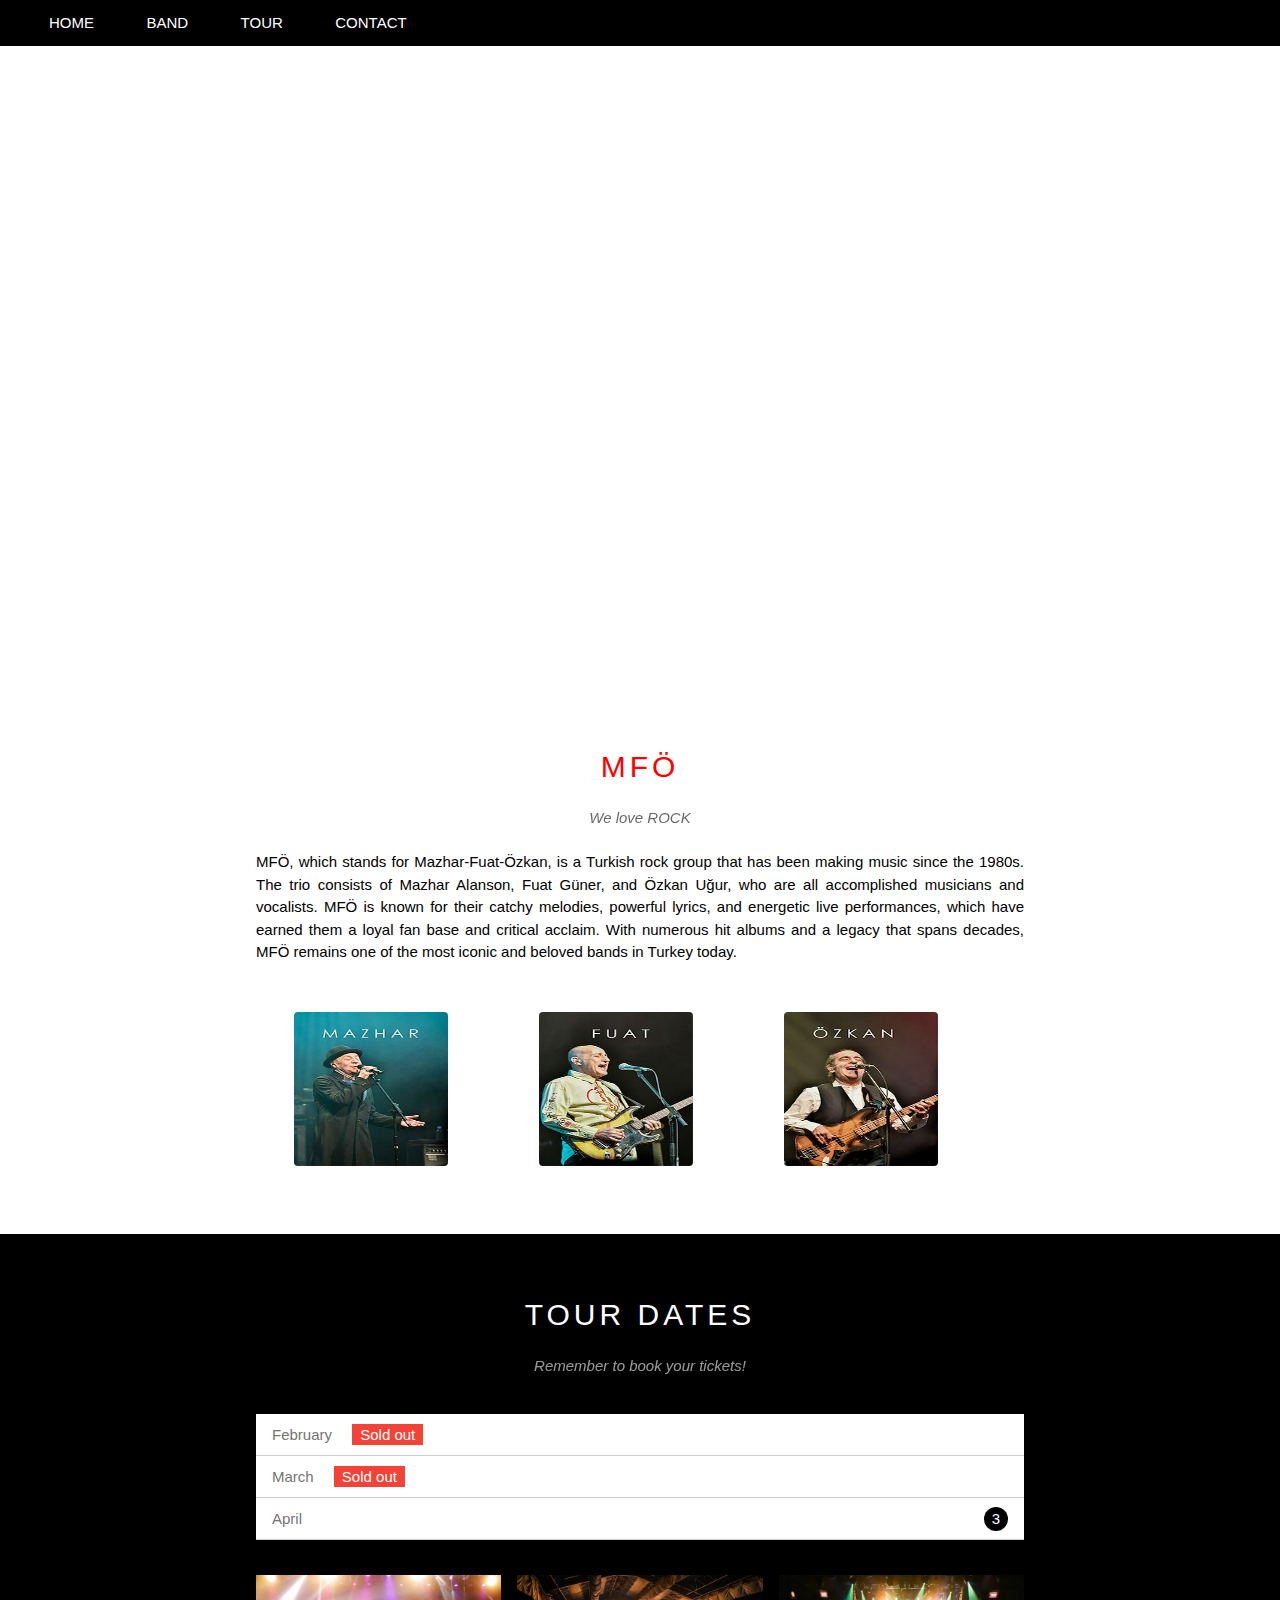
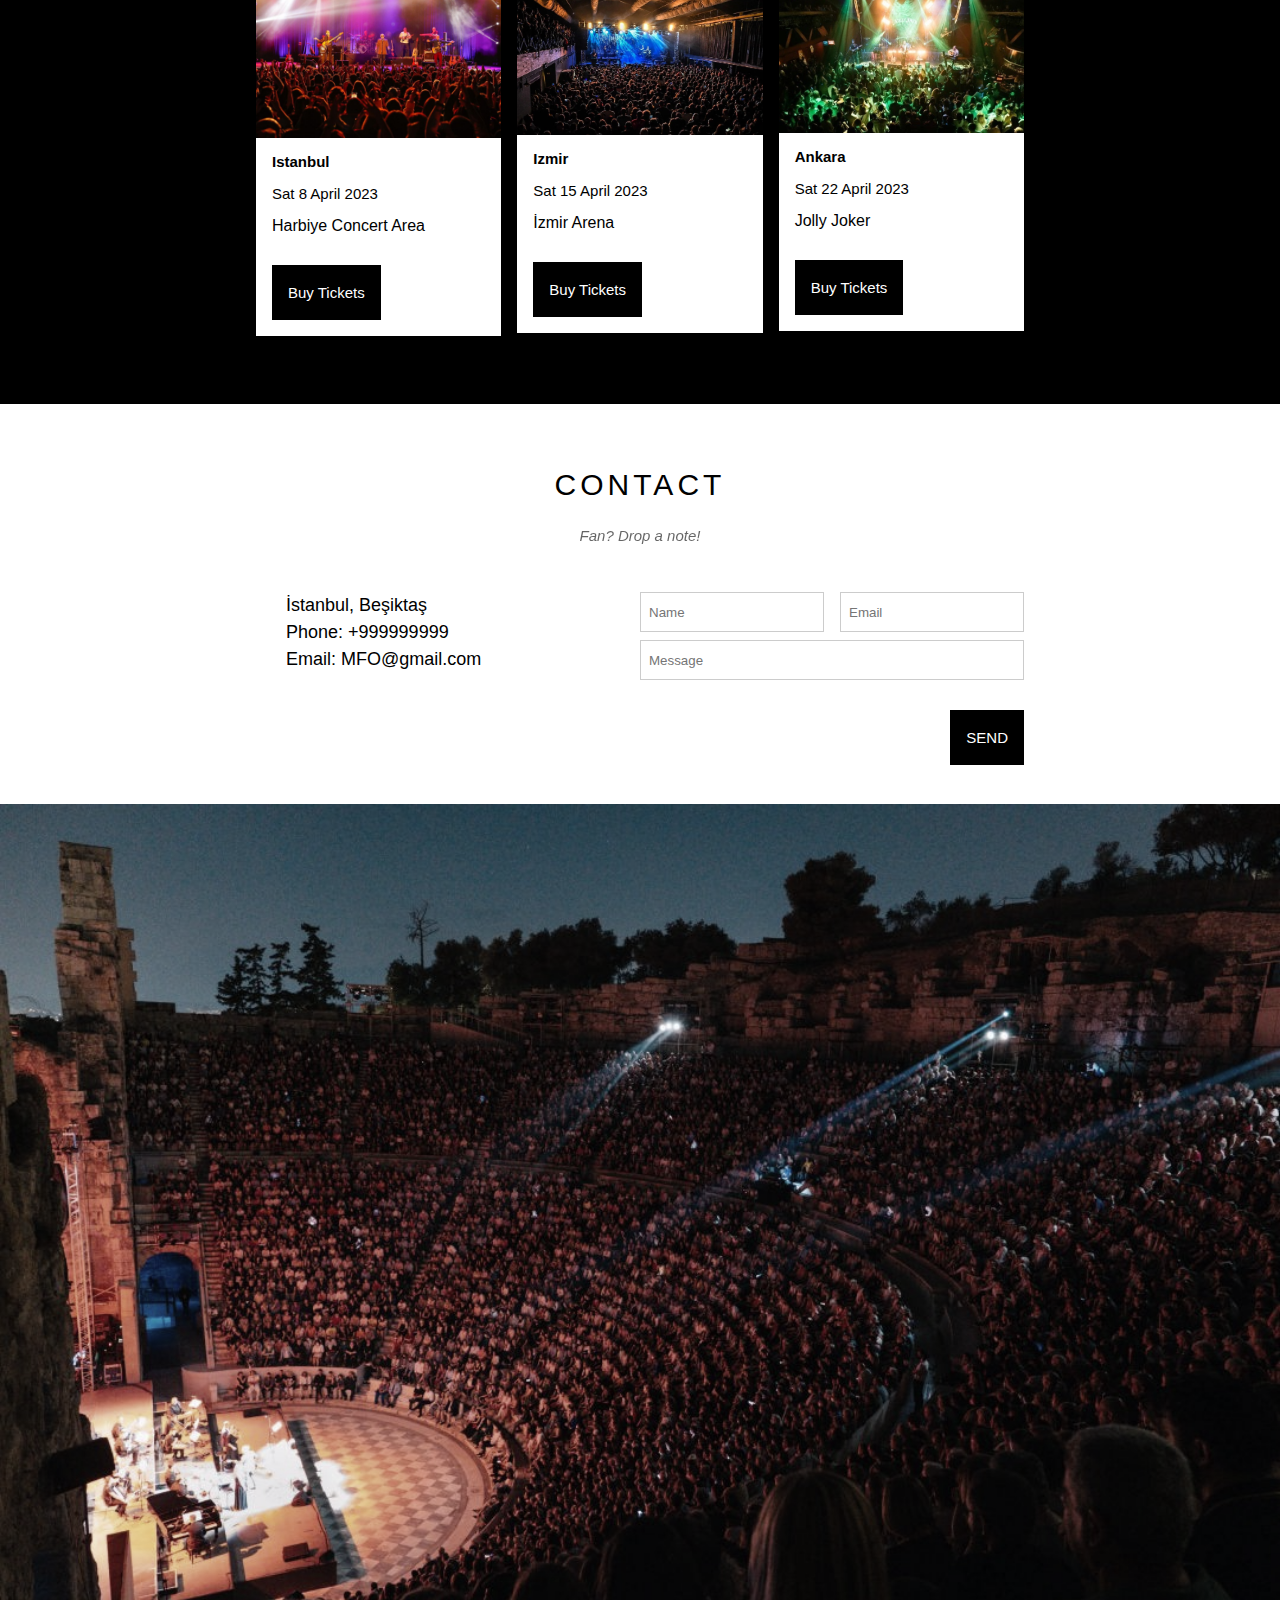
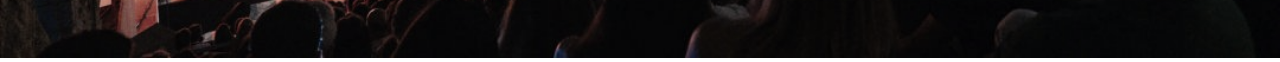
<file: index.html>
<!DOCTYPE html>
<html lang="en">
  <head>
    <title>The MFÖ</title>
    <link rel="stylesheet" href="./asset/css/style.css">
    <link rel="stylesheet" href="./asset/css/responsive.css">
</head>
<body>
  <div id="main">
    <div id="header" class="hide">
      <!-- Begin: Navigation -->
      <ul id="nav">
        <li><a href="#">Home</a></li>
        <li><a href="#band">Band</a></li>
        <li><a href="#tour">Tour</a></li>
        <li><a href="#nav_contact">Contact</a></li>
    </div>

    <div id="slider">

      <div class="text-contest">
        <div class="text-heading">Istanbul</div>
        <div class="text-decripsion">We had the best time playing at Harbiye Concert Area!</div>
      </div>
    </div>
    <div id="content">

      <!-- Start:About -->
      <div id="band" class="content_section">
        <h2 style="color: red" class="content_heading">MFÖ</h2>
        <p class="content_subheading">We love ROCK</p>
        <p class="text_decription">MFÖ, which stands for Mazhar-Fuat-Özkan, is a Turkish rock group that has been making music since the 1980s. The trio consists of Mazhar Alanson, Fuat Güner, and Özkan Uğur, who are all accomplished musicians and vocalists. MFÖ is known for their catchy melodies, powerful lyrics, and energetic live performances, which have earned them a loyal fan base and critical acclaim. With numerous hit albums and a legacy that spans decades, MFÖ remains one of the most iconic and beloved bands in Turkey today.</p>
        <!-- End:About -->

        <div class="team row">
          <div class="row col col_thirt col_full_mobile">
            
            <img src="./asset/font/image/band/Mazhar.jpeg" alt="name" class="member-img">
          </div>
          <div class="row col col_thirt col_full_mobile">
          
            <img src="./asset/font/image/band/Fuat.jpeg" alt="name" class="member-img">
          </div>
          <div class="row col col_thirt col_full_mobile">
          
            <img src="./asset/font/image/band/Özkan.jpeg" alt="name" class="member-img">
          </div>
        </div>
      </div>

      <!-- Start:Tour -->
      <div id="tour" class="tour_section">
      <div class="content_section">
        <h2 class="content_heading content_tour">TOUR DATES</h2>
        <p class="content_subheading content_tour">Remember to book your tickets!</p>
        <ul class="month_tour">
          <li>February <span class="sold_out">Sold out</span></li>
          <li>March <span class="sold_out">Sold out</span></li>
          <li>April <span class="quantity">3</span></li>
        </ul>

        <div class="tour_world">
        <div class="tour_information">
          <img src="./asset/font/image/tour/İstanbul.jpeg" class="infor_img">
          <div class="infor">
          <h4 class="tour_name">Istanbul</h4>
          <p class="tour_date">Sat 8 April 2023</p>
          <p class="tour_decription">Harbiye Concert Area</p>
          <button class="button">Buy Tickets</button>

        </div>
      </div>
      <div class="tour_information">
        <img src="./asset/font/image/tour/İzmir.jpeg" class="infor_img">
        <div class="infor">
          <h4 class="tour_name">Izmir</h4>
          <p class="tour_date">Sat 15 April 2023</p>
          <p class="tour_decription">İzmir Arena</p>
          <button class="button">Buy Tickets</button>
        </div>
      </div>
      <div class="tour_information">
        <img src="./asset/font/image/tour/Ankara.jpeg" class="infor_img">
        <div class="infor">
          <h4 class="tour_name">Ankara</h4>
          <p class="tour_date">Sat 22 April 2023</p>
          <p class="tour_decription">Jolly Joker</p>
          <button class="button">Buy Tickets</button>

        </div>
      </div>
      <div class="clear"></div>
      </div>

      </div>
    </div>
      <!-- End:Tour -->

      <!-- Start:Contact -->
      <div  id="nav_contact">
      <div class="content_section">
        <h2 class="content_heading">CONTACT</h2>
        <p class="content_subheading">Fan? Drop a note!</p>
        <div class="contact">
          <div class="contact_infor">
            <p ><i class="ti-location-pin"></i>İstanbul, Beşiktaş</p>
            <p><i class="ti-mobile"></i>Phone: +999999999</p>
            <p><i class="ti-email"></i>Email: MFO@gmail.com </p>
          </div>
          <div class="contact_infor">
            <form action="">
              <div class="row marbot8px">
                <div class="col col_half col_full_mobile">
              <input type="text" name="" id="" required placeholder="Name" class="form-control">
              </div>
              <div class="col col_half col_full_mobile">
              <input type="email" name="" required id="" placeholder="Email" class="form-control">
            </div>
            </div>
            <div class="row">
              <div class="col col_full">
              <input type="text" name="" required id="" placeholder="Message" class="form-control col_full">
            </div>
            </div>
            <input type="submit" value="SEND" class="button flri">
          </form>
          </div>
         </div>
          </div>
        </div>
      </div>
      <!-- End:Contract -->
<!-- Begin: Map -->
<div id="map">
  <img src="./asset/font/map/MFO.jpeg" alt="Map">


</html>
</file>
<file: asset/css/style.css>
* {
  padding: 0;
  margin: 0;
  box-sizing: border-box;
}
html {
  font-family: "Lato", sans-serif;
  scroll-behavior: smooth;
}

.button {
  font-size: 15px;
  padding: 19px 16px;
  margin-top: 30px;
  margin-bottom: 16px;
  background-color: #000000;
  color: #ffffff;
  border: none;
  cursor: pointer;
}

.marbot8px {
  margin-bottom: 8px;
}

.row {
  margin-left: -8px;
  margin-right: -8px;
}
.row::after {
  content: "";
  display: block;
  clear: both;
}

.col {
  float: left;
  padding-left: 8px;
  padding-right: 8px;
}

.col_half {
  width: 50%;
}

.col_full {
  width: 100%;
}

.col_thirt {
  width: calc(100% / 3);
}

#header {
  position: fixed;
  top: 0;
  left: 0;
  right: 0;
  height: 46px;
  background-color: #000000;
  z-index: 1;
}

#nav {
  display: inline-block;
}

#nav .nav-arrow-down {
  font-size: 14px;
}

.flri {
  float: right;
}

#nav,
.subnav {
  list-style-type: circle;
}

#nav > li {
  display: inline-block;
  position: relative;
  left: 25px;
  font-size: 15px;
}

#nav > li > a {
  color: #fff;
  text-transform: uppercase;
}

#nav li a {
  text-decoration: none;
  line-height: 46px;
  padding: 0 24px;
  display: block;
}

.button:hover,
.tour_section .buy_ticket:hover,
#nav .subnav li:hover a,
#nav > li:hover > a {
  background-color: #ccc;
  color: #000;
}
.button:active,
.tour_section .buy_ticket:active,
#nav .subnav li:active a,
#nav > li:active > a {
  color:red;
  background-color: rgb(31, 38, 137);
}
#nav .subnav {
  display: none;
  min-width: 160px;
  position: absolute;
  background-color: #fff;
  box-shadow: 0 0 10px rgba(0, 0, 0, 0.4);
  top: 100%;
  left: 0;
}
#nav li:hover .subnav {
  display: block;
}

#nav .subnav a {
  color: #000;
  padding: 0 12px;
  line-height: 38px;
}

#slider {
  margin-top: 46px;
  position: relative;
  background: url("https://www.w3schools.com/w3images/la.jpg") top center /
    cover no-repeat;
  padding-top: 50%;
}
#slider .text-contest {
  position: absolute;
  color: #fff;
  bottom: 48px;
  left: 0;
  right: 0;
  text-align: center;
}

#slider .text-heading {
  font-weight: 400;
  font-size: 24px;
  margin-bottom: 16px;
}

#slider .text-decripsion {
  font-size: 15px;
}

#content .content_section {
  width: 800px;
  max-width: 100%;
  margin-left: auto;
  margin-right: auto;
  text-align: center;
  padding: 64px 16px;
}

#content .content_heading {
  font-size: 30px;
  font-weight: 400;
  letter-spacing: 4px;
}

#content .content_subheading {
  font-size: 15px;
  margin-top: 25px;
  opacity: 0.6;
  font-style: italic;
}

#content .text_decription {
  font-size: 15px;
  margin-top: 25px;
  line-height: 22.5px;
  text-align: justify;
}

#content .team {
  margin-top: 48px;
}

#content .member_name {
  font-size: 15px;
  margin-bottom: 15px;
}

#content .member-img {
  width: 154px;
  height: 154px;
  border-radius: 4px;
}

#content .tour_section {
  background-color: #000;
  height: auto;
}

#content .content_tour {
  color: #fff;
}

#content .month_tour {
  color: #000;
  margin-top: 40px;
  list-style-type: none;
  background-color: #fff;
  text-align: left;
}

.month_tour li {
  font-size: 15px;
  color: #757575;
  padding: 12px 16px;
  border-top: 1px;
  border-bottom: 1px solid #ccc;
}

.month_tour .sold_out {
  color: #fff;
  background-color: #f44336;
  padding: 2px 8px;
  margin: 0 16px;
}

.month_tour .quantity {
  background-color: #000;
  color: #fff;
  float: right;
  width: 24px;
  height: 24px;
  border-radius: 50%;
  text-align: center;
  line-height: 24px;
  margin-top: -3px;
}

.tour_section .tour_world {
  margin: 35px -8px 0;
  display: inline-block;
}

.tour_section .tour_information {
  width: calc(100% / 3);
  float: left;
}

.tour_section .infor {
  background-color: #fff;
  margin: 0 8px;
  text-align: left;
  padding: 0.15px 16px;
}

.tour_section .infor_img:hover {
  opacity: 0.6;
}

.tour_section .infor_img {
  width: 100%;
  padding: 0 8px;
  display: block;
}
.tour_section .buy_ticket,
.tour_section .tour_date,
.tour_section .tour_name {
  margin: 15px 0;
  font-size: 15px;
}
#nav_contact {
  height: 400px;
}

.contact {
  margin-top: 48px;
}

.contact_infor {
  width: 50%;
  float: left;
  text-align: left;
}
.contact_infor p {
  font-size: 18px;
  line-height: 27px;
}
.contact_infor i[class*="ti-"] {
  display: inline-block;
  width: 30px;
}

.contact_infor .form-control {
  height: 40px;
  width: 100%;
  padding: 8px;
  border: 1px solid #ccc;
}

#map img {
  width: 100%;
  filter: grayscale(50%);
}

#footer {
  padding: 64px 16px;
  text-align: center;
}
</file>
<file: asset/css/responsive.css>
@media (max-width: 740px) {
  #nav {
    display: block;
  }
  #nav > li:first-child {
    display: inline-block;
  }
  #slider .text-contest {
    display: none;
  }
  .hide {
    overflow: hidden;
  }
  
  .col_full_mobile {
    width: 100%;
  }
  #content .team {
    margin-top: 20px;
  }

  #content .member-img {
    width: 60%;
    height: auto;
  }
  #content .member_name {
    margin-top: 10px;
    margin-bottom: 10px;
  }
  .tour_section .tour_information {
    width: 100%;
    margin-bottom: 35px;
  }
  .contact_infor {
    width: 100%;
    margin-bottom: 20px;
  }
}
</file>
